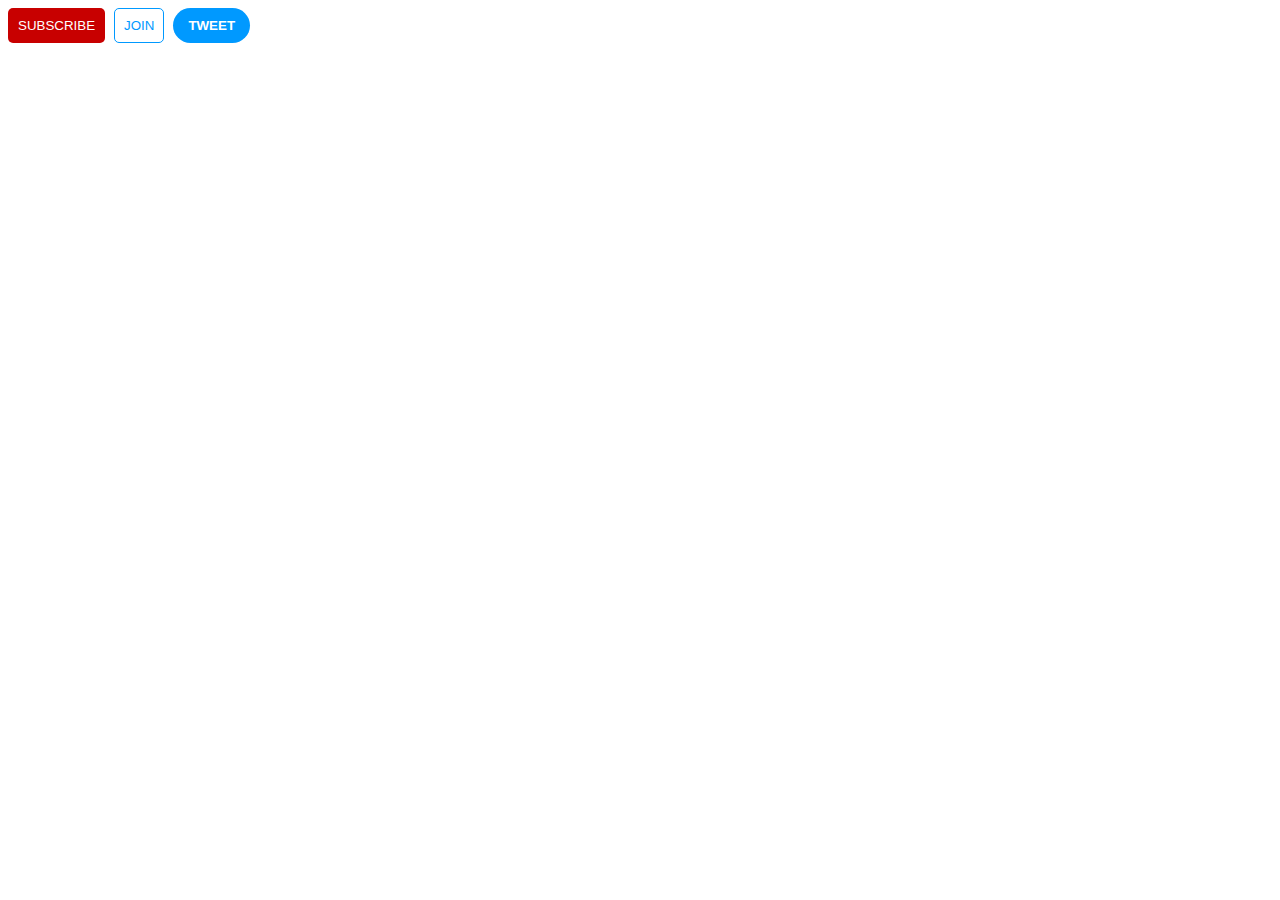
<file: just-practice/index.html>
<!DOCTYPE html>
<html lang="en">
<head>
    <meta charset="UTF-8">
    <meta name="viewport" content="width=device-width, initial-scale=1.0">
    <title>Document</title>
    <style>
        .subscribe-button {
            background-color: rgb(200, 0, 0);
            color: white;
            border: none;
            padding: 10px;
            cursor: pointer;
            border-radius: 5px;
            margin-right: 5px;
            transition: opacity 0.3s,
                        padding 0.5s;
        }

        .join-button {
            background-color: white;
            border-color: rgb(0, 153, 255);
            border-style: solid;
            border-width: 1px;
            color: rgb(0, 153, 255);
            padding: 9px;
            border-radius: 5px;
            cursor: pointer;
            transition: background-color 0.3s, 
                        color 0.3s,    
                        padding-left 0.5s, 
                        padding-right 0.5s;
        }

        .join-button:hover {
            background-color: rgb(0, 153, 255);
            color: white;
            padding-left: 20px;
            padding-right: 20px;
        }

        .join-button:active {
            opacity: 0.6;
        }

        .tweet-button {
            background-color: rgb(0, 153, 255);
            border: none;
            border-radius: 40px;
            color: white;
            padding: 10px;
            padding-left: 15px;
            padding-right: 15px;
            font-weight: bold;
            margin-left: 5px;
            cursor: pointer;
            transition: box-shadow 0.3s;
        }

        .subscribe-button:hover {
            opacity: 0.8;
            padding: 30px;
        }

        .subscribe-button:active {
            opacity: 0.6;
        }

        .tweet-button:hover {
            box-shadow: 4px 4px 5px rgb(139, 139, 139);
        }
    </style>
</head>
<body>
    <button class="subscribe-button">
        SUBSCRIBE
    </button>
    <button class="join-button">
        JOIN
    </button>
    <button class="tweet-button">
        TWEET
    </button>
</body>
</html>
</file>
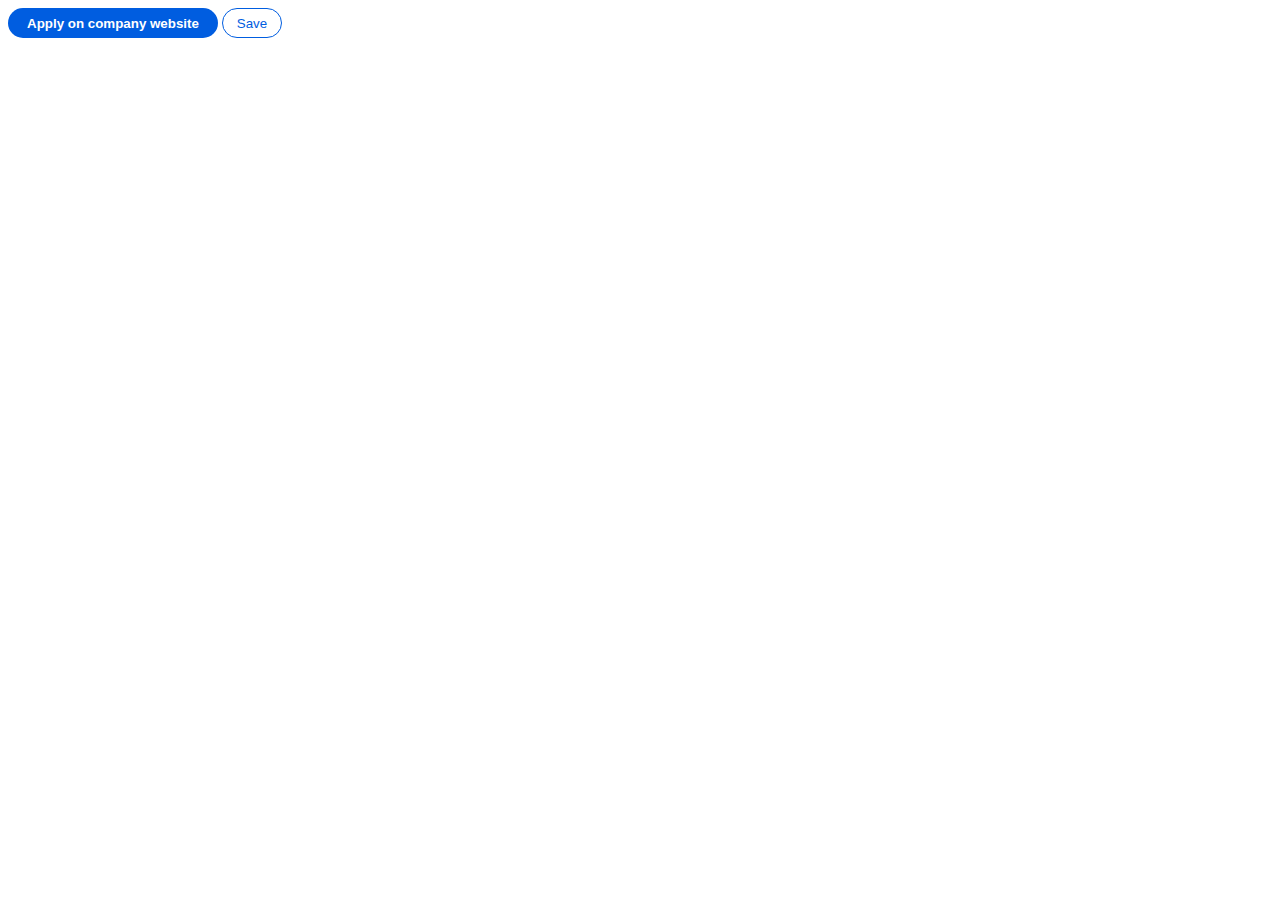
<file: just-practice/practice.html>
<!DOCTYPE html>
<html lang="en">
<head>
    <meta charset="UTF-8">
    <meta name="viewport" content="width=device-width, initial-scale=1.0">
    <title>Document</title>
    <style>
        .company-button {
            height: 30px;
            width: 210px;
            border-radius: 15px;
            border: none;
            background-color: rgb(0, 93, 224);
            color: white;
            font-weight: bold;
            cursor: pointer;
        }

        .save-button {
            height: 30px;
            color: rgb(0, 93, 224);
            background-color: white;
            border-color: rgb(0, 93, 224);
            border-radius: 15px;
            width: 60px;
            border-style: solid;
            border-width: 1px;
            cursor: pointer;
            transition: background-color 0.3s,
                        border-width 0.1s, 
                        font-weight 0.3s;
        }

        .save-button:hover {
            background-color: rgb(203, 232, 255);
            border-width: 2px;
            font-weight: bold;
        }

        .company-button:hover {
            background-color: rgb(0, 47, 255);
        }
    </style>
</head>
<body>
    <button class="company-button">
        Apply on company website
    </button>
    <button class="save-button">
        Save
    </button>
</body>
</html>
</file>
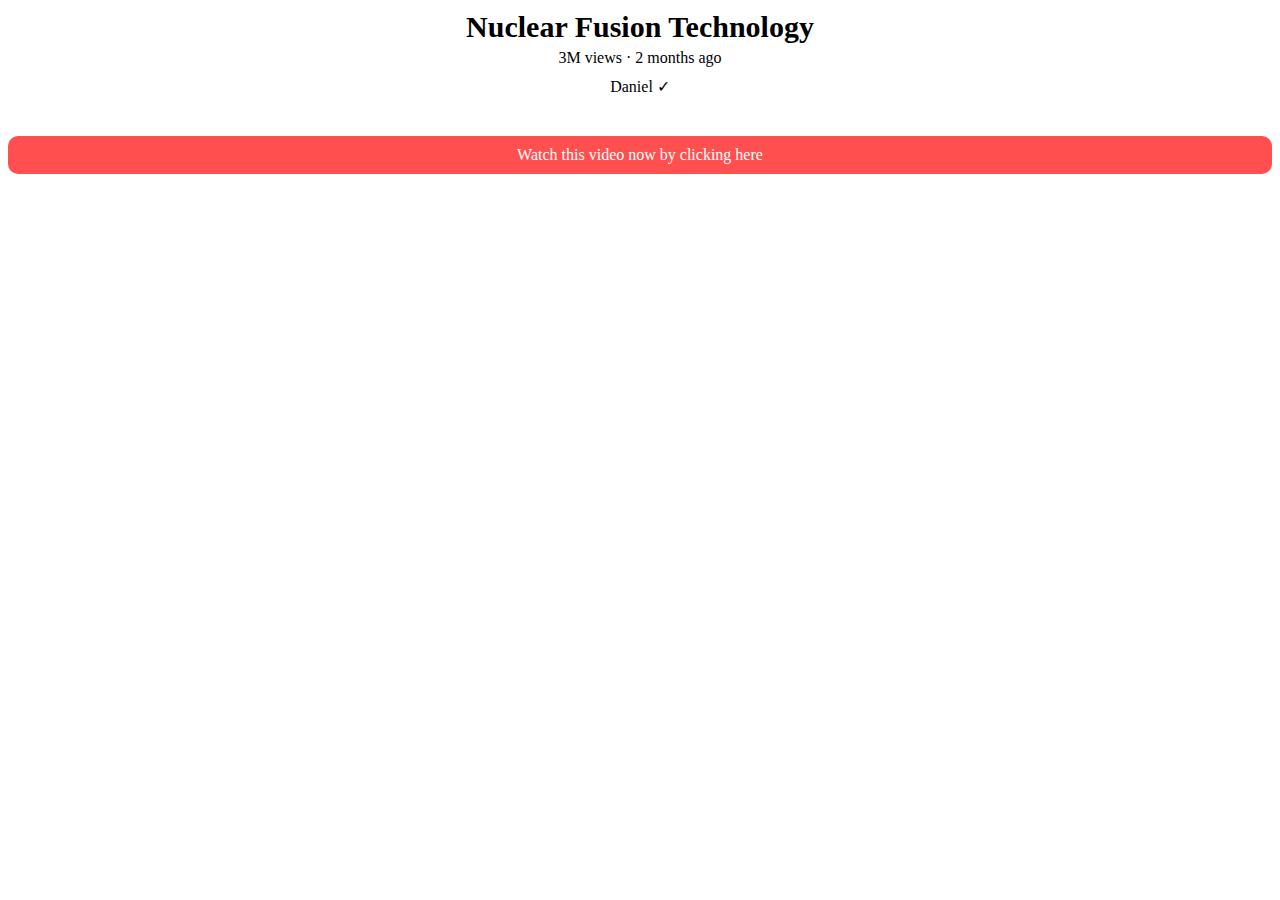
<file: just-practice/text.html>
<!DOCTYPE html>
<html lang="en">
<head>
    <meta charset="UTF-8">
    <meta name="viewport" content="width=device-width, initial-scale=1.0">
    <title>Document</title>
    <style>
        p {
            margin-bottom: 0;
            margin-top: 0;
            text-align: center;
        }
        .heading {
            font-weight: bold;
            font-size: 30px;
            margin-bottom: 5px;
            margin-top: 10px;
        }

        .info {
            margin-top: 0px;
            margin-bottom: 10px;
        }

        .author {
            margin-top: 10px;
        }

        .link {
            margin-top: 40px;
            background-color: rgb(255, 79, 79);
            color: white;
            padding-top: 10px;
            padding-bottom: 10px;
            border-radius: 10px;
        }
        .link a {
            color: white;
        }

        .underliner:hover {
            cursor: pointer;
            text-decoration: underline;
        }
    </style>
</head>
<body>
    <p class="heading">
        Nuclear Fusion Technology
    </p>
    <p class="info">
        3M views &#183; 2 months ago
    </p>
    <p class="author">
        Daniel &#10003;
    </p>
    <p class="link">
        Watch this video now by clicking <span class="underliner">here</span>
    </p>
</body>
</html>
</file>
